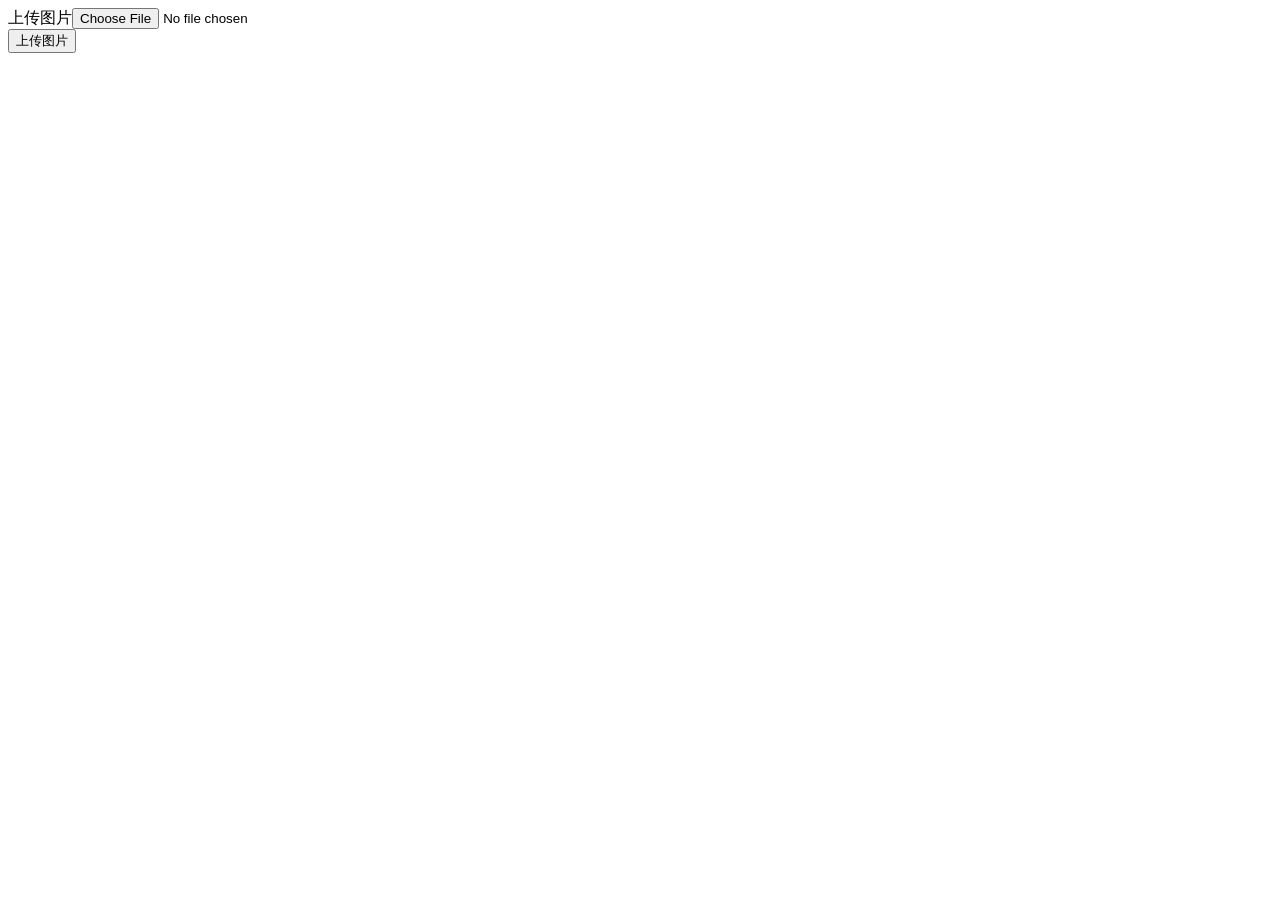
<file: qiniu/templates/upload.html>
<html>
  <head>
    <title>我的第一个页面</title>
  </head>
  <body>
    <form action='' method="post" enctype="multipart/form-data">
      <label>上传图片</label><input type="file" name='file'  />
      <br/>
      <label>
        <input type="submit" value="上传图片"/>
      </label>
    </form>
  </body>
</html>
</file>
